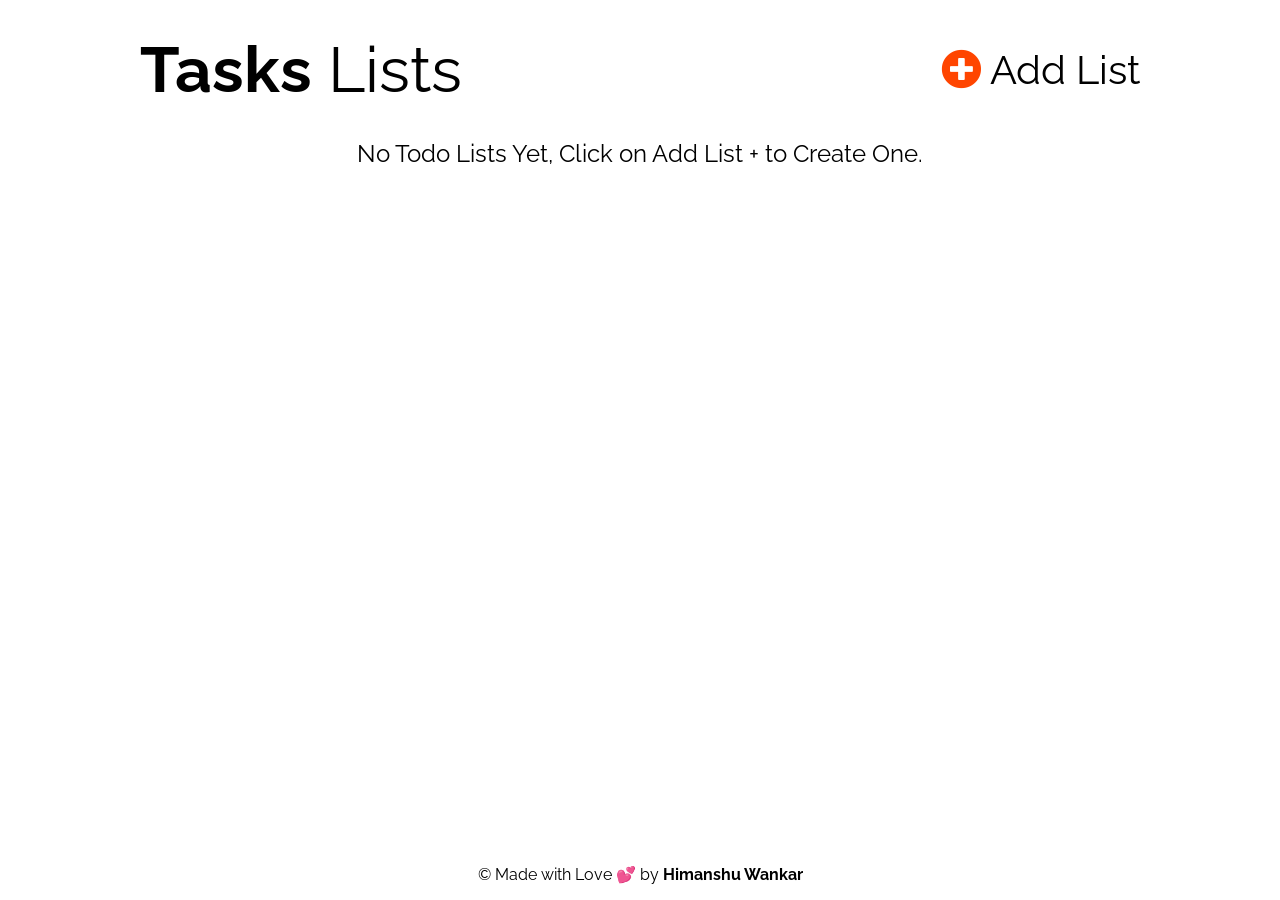
<file: index.html>
<!DOCTYPE html>
<html lang="en">

<head>
    <meta charset="UTF-8">
    <meta http-equiv="X-UA-Compatible" content="IE=edge">
    <meta name="viewport" content="width=device-width, initial-scale=1.0">
    <title>To Do App</title>
    <link rel="stylesheet" href="style.css">
    <link rel="shortcut icon" href="https://img.icons8.com/fluency/240/000000/microsoft-todo-2019.png" type="image/x-icon">
    <link rel="icon" href="images\favicon.ico">
    <link rel="stylesheet" href="https://use.fontawesome.com/releases/v5.15.4/css/all.css"
        integrity="sha384-DyZ88mC6Up2uqS4h/KRgHuoeGwBcD4Ng9SiP4dIRy0EXTlnuz47vAwmeGwVChigm" crossorigin="anonymous">

    <style>
        .icon-style-2 {
            color: orangered;
            cursor: pointer;
            position: absolute;
            bottom: 1rem;
            right: 0.5rem;
            font-size: 2.5rem;
        }

        .icon-style-22 {
            color: orangered;
            cursor: pointer;
            position: absolute;
            bottom: 1rem;
            right: 3rem;
            font-size: 2.5rem;
        }

        .icon-style-22 {
            color: orangered;
            cursor: pointer;
            position: absolute;
            bottom: 1rem;
            right: 3rem;
            font-size: 2.5rem;
        }

        .box {
            position: relative;
        }

        #subtext {
            list-style: none;
            list-style-type: none;
            font-size: 1.5rem;
            color: black;
        }
    </style>
</head>

<body>
    <div class="blur" style="filter: none;">
        <div class="header">
            <span class="heading"><b class="mainheading">Tasks</b> Lists</span>
            <span class="add-list "><i id="add-new-list" class="fas add-btn-js icon-style fa-plus-circle"></i><span
                    class="display-none"> Add List</span></span>
        </div>


        <div class="container" style="display: none;">
            <div class="trip-flex-mobile">
                <div class="triptoparis">Trip to Paris</div>
                <div class="back-opt"><i onclick="backToMainList(this)"
                        class="fas backToMainList icon-style fa-arrow-circle-left">
                    </i><span class="hide-them">
                      <span class="back-text-hide"> Back</span> </span> </div>
            </div>
        </div>
        <div class="home-text">No Todo Lists Yet, Click on Add List + to Create One.</div>

        <div class="boxes"></div>

        <div class="singlecardcontainer">

        </div>


    </div>




    <!-- add-new-list-box popup -->

    <div id="add-new-list-box" class="box-item-add box-item-add1" style="display: none;">
        <div class="subheading">Add New List</div>
        <div class="new-item-input"><input type="text" name="new-item" id="input-box-list" class="input-box"></div><br>
        <div class="aiway"> <span id="add-btn" class="add-new-list-btn add-btn">ADD</span><span
                class="close add-btn">Close</span></div>
    </div>


    <!-- add-new-item-box popup -->
    <div id="add-new-item-box" style="display: none;" class="box-item-add box-item-add2">
        <div class="subheading">Add New Item</div>
        <div class="new-item-input"><input type="text" name="new-item" id="input-box-item" class="input-box"></div><br>
        <div class="aiway"> <span id="addItem" onclick="addingDataIntoCard(this)" class="add-btn add-new-item-btn">
                ADD</span><span class="close add-btn">Close</span></div>
    </div>


    <!-- single box -->
    <div style="display: none;">
        <div class="container">
            <div class="trip-flex-mobile">

                <div class="triptoparis before-after-line">Trip to Paris</div>

                <div class="back-opt"><i class="fas icon-style fa-arrow-circle-left"></i><span class="hide-them">
                        Back</span> </div>
            </div>
        </div>


        <div class="box-main">
            <h1 class="subhead">Trip To Paris</h1>
            <hr style="width: 70%; text-align: right; margin-right: 0;">
            <h2 class="completed2">Completed Task</h2>
            <div class="checkbox"><input type="checkbox">
                <h2 style="display: inline;">Pending Task</h2>
            </div>
            <i id="show-addItem-box" class="fas icon-style-2 fa-plus-circle"> </i>
        </div>
    </div>


    </footer>
   <div class="footer"> <p >© Made with Love 💕 by <span class="social"><strong> Himanshu Wankar </strong></span></p></div>
    <script src="script.js"></script>
</body>

</html>
</file>
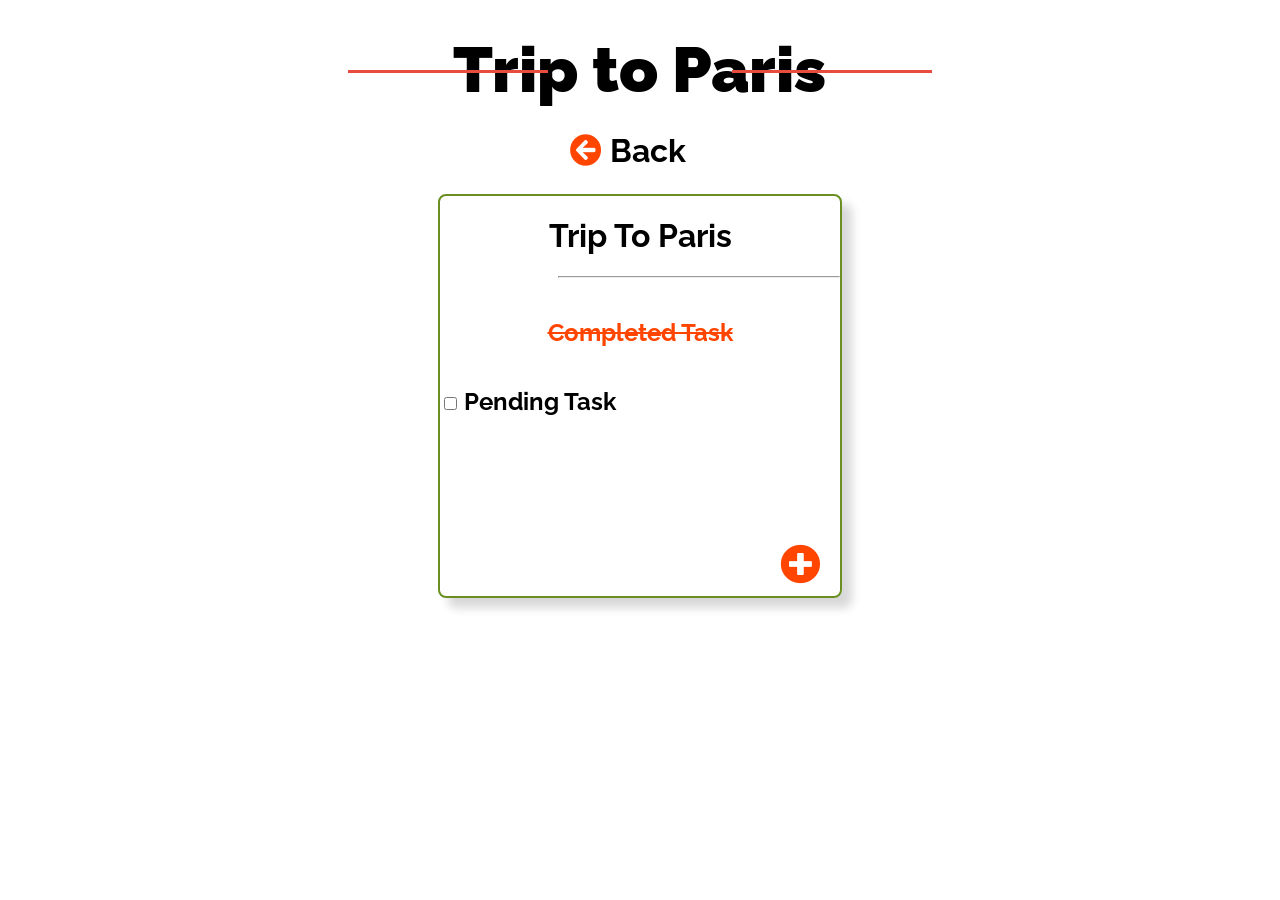
<file: subindex.html>
<!DOCTYPE html>
<html lang="en">

<head>
    <meta charset="UTF-8">
    <meta http-equiv="X-UA-Compatible" content="IE=edge">
    <meta name="viewport" content="width=device-width, initial-scale=1.0">
    <title>To Do App</title>
    <link rel="stylesheet" href="style.css">
    <link rel="stylesheet" href="https://use.fontawesome.com/releases/v5.15.4/css/all.css"
        integrity="sha384-DyZ88mC6Up2uqS4h/KRgHuoeGwBcD4Ng9SiP4dIRy0EXTlnuz47vAwmeGwVChigm" crossorigin="anonymous">


</head>

<body>
   <div class="container">
       <div class="trip-flex-mobile">
           
      <div class="triptoparis before-after-line">Trip to Paris</div>
    
    <div class="back-opt"><a href="./index.html"><i class="fas icon-style fa-arrow-circle-left"></i></a><span class="hide-them"> Back</span> </div>
</div></div>


    <div class="box-main">
        <h1 class="subhead">Trip To Paris</h1>
       <hr style="width: 70%; text-align: right; margin-right: 0;">
        <h2 class="completed2">Completed Task</h2>
        <div class="checkbox"><input type="checkbox"> <h2 style="display: inline;">Pending Task</h2></div>
        <a href="./addlist.html"> <i class="fas icon-style-2 fa-plus-circle"> </i></a>
    </div>

   <!-- <a class="page-change" href="/addlist.html">Click Here for Page 3</a> -->

    </body>

    </html>
</file>
<file: style.css>
@import url('https://fonts.googleapis.com/css2?family=Raleway:wght@300;600&display=swap');

body {
    font-family: 'Raleway', sans-serif;
    margin: 2rem;
    padding: 0rem;
}


.link-deco{
    text-decoration: none;
    color: white;
 
}
.link-deco a{
    text-decoration: none;
    color: orangered;
 
}



.header {
    padding: 0rem 0rem 2rem 0rem;
    display: flex;
    justify-content: space-between;
    align-items: center;
    flex-wrap: wrap;
    margin: auto;
    max-width: 1000px;
    width: 100%;

}

.heading {
    font-size: 4rem;
    /* float: left;
 */
}

.add-list {
    /* float: right; */
    font-size: 2.5rem;
}

.icon-style {
    color: orangered;
    cursor: pointer;
}

.boxes {
 
    padding: 3rem 0rem 4rem 0rem;
    display: flex;
    margin: auto;
    flex-wrap: wrap;
    width: 100%;
    flex-direction: row;
    justify-content: center;
}

.box {
    min-height: 380px;
    width: 250px;
    border: 2px solid orangered;
    border-radius: 0.5rem;
    margin: 3rem;
    box-shadow: 10px 10px 10px #0a0a0a29;

}

.subhead {
    text-align: center;
    color: black;
    font-weight: bold;

}

.completed {
    text-decoration: line-through;
    font-weight: bold;
    text-align: right;
    padding: 20px;
    color: orangered;
}

.checkbox {
    text-align: left;

}

.mainheading {
    font-weight: 1rem
}

.container {
    text-align: center;

}

.triptoparis {
    font-size: 4rem;
    font-weight: 900;
    margin: auto;
    text-align: center;
    width: 80%;
    position: relative;
}

.back-opt {
    padding: 25px 25px 25px 0;
    /* float: right; */
    font-size: 2rem;
    font-weight: bold;
    text-align: center;
}

.box-main {

    height: 400px;
    width: 400px;
    border: 2px solid olivedrab;
    border-radius: 0.5rem;
    margin: auto;
    box-shadow: 10px 10px 10px #0a0a0a29;
    text-align: center;
    margin: auto;
}

.completed2 {
    text-decoration: line-through;
    font-weight: bold;
    text-align: center;
    padding: 20px;
    color: orangered;
}

.icon-style-2 {
    color: orangered;
    cursor: pointer;
    margin-top: 8rem;
    margin-left: 20rem;
    font-size: 2.5rem;
}

.box-item-add {
    position: absolute;
    top: 30%;
    left: 0;
    right: 0;
    width: 450px;
    height: 220px;
    background-color: whitesmoke;
    box-shadow: 10px 10px 10px #0a0a0a29;
    border: 1px solid #e74c3c;
    border-radius: 10px;
    margin: auto;
    padding: 1rem;
    backdrop-filter: blur(5px);
}

.subheading {
    text-align: center;
    color: orangered;
    font-size: 1.5rem;
    padding: 1rem;
    font-weight: 600;

}

.new-item-input {
    margin: auto;
    text-align: center;
    height: 50px;
    width: 300px;
}

.input-box {
    margin-top: 1rem;
    height: 40px;
    width: 300px;
    box-shadow: 5px 5px 5px #0a0a0a29;
    border: 1px solid #e74c3c;
    border-radius: 0.5rem;
}

.add-btn {
    margin-top: 1rem;
    padding: 0.5rem 1rem 0.5rem 1rem;
    text-align: center;
    font-size: 1.5rem;
    font-weight: bold;
    background-color: orangered;
    border-radius: 1rem;
    color: white;
    align-items: center;
    margin: auto;
    margin-bottom: 0;
    display: inline-block;
    cursor: pointer;
}

.blur {
    filter: blur(8px);
}

.before-after-line:before {
    content: "";
    display: block;
    width: 200px;
    height: 3px;
    background: #e74c3c;
    left: 20%;
    top: 50%;
    position: absolute;
}

.before-after-line:after {
    content: "";
    display: block;
    width: 200px;
    height: 3px;
    background: #e74c3c;
    right: 20%;
    top: 50%;
    position: absolute;
}

.page-change{
   
    margin: auto;
    padding: 0.5rem 3rem;
    text-align: center;
    background-color: chocolate;
    border: 0;
    color: white;
    font-weight: bold;
    text-decoration: none;
    border-radius: .75rem;
    display: block;
    width: 10vw;
    position: fixed;
    bottom: 10%;
    right: 0;
    left: 0;
    transition: background-color 1s;
}

.page-change:hover{
    background-color:white ;
    border: 2px solid chocolate;
    color:chocolate;
    
}
.tasklistitem{
    font-size: 1.5rem;
    text-align: center;
}
.footer{
    position: absolute;
    bottom: 0;
    right: 0;
    left: 0;
    margin: auto;
    display: flex;
    justify-content: center;
}

.trip-flex-mobile{
    display: flex;
    flex-direction: column;
    flex-wrap: wrap-reverse;
}

.aiway{
    text-align: center; margin-top:1rem;margin-bottom: 0;
}
.list-styling{
    list-style-type: none;
}

.close{
    margin-left: 1rem;
}
.home-text{
   font-size: 1.5rem;
   text-align: center;
   margin: auto;
}
@media screen and (min-width: 320px) and (max-width: 800px) {


    body {
        font-family: 'Raleway', sans-serif;
        margin: 1rem;
        padding: 0rem;
    }

.display-none{
    display: none;
}
.list-styling{
    list-style-type: none;
}

.tasklistitem{
    font-size: 1.5rem;
    text-align: center;
    display: none;
}
.boxes {
    padding: 0rem;
    display: flex;
    margin: auto;
flex-direction: column;
    width: 100%;
  row-gap: 0;
    
}

.boxes i{
    display: none;
}

.single-style div{    
    min-height: 350px;
    height: 350px;    
    width: 100%;
    margin: auto;
    margin-bottom: 1rem;
}

.single-style{
   margin: auto; 
}
.single-style div .tasklistitem{    
 display: block;
 
}




.box {
    max-height: 80px;
    min-height: 80px;
    height: 80px;
    width: 100%;
    margin: auto;
    margin-bottom: 1rem;
}

.subhead {
    text-align: left;
    color: black;
    font-weight: bold;
    padding-left: 1rem;
}


.heading {
    font-size: 2.5rem;
    /* float: left;
 */
}

.add-list {
    /* float: right; */
    font-size: 2.5rem;
}

.box-item-add {
    position: absolute;
    top: 30%;
    left: 0;
    right: 0;
    width: 328px;
    height: fit-content;
    background-color: whitesmoke;
    box-shadow: 10px 10px 10px #0a0a0a29;
    border: 1px solid #e74c3c;
    border-radius: 10px;
    margin: auto;
    padding: 1rem;
    box-sizing: border-box;
    backdrop-filter: blur(5px);
    text-align: center;
   
}

.new-item-input {
    margin: auto;
    text-align: center;
    height: 50px;
    width: 200px;
}

.input-box {
    margin-top: 1rem;
    height: 40px;
    width: 200px;
    box-shadow: 5px 5px 5px #0a0a0a29;
    border: 1px solid #e74c3c;
    border-radius: 0.5rem;
}

.add-btn {
    margin-top: 1rem;
    padding: 0.5rem 1rem 0.5rem 1rem;
    text-align: center;
    font-size: 1.5rem;
    font-weight: bold;
    background-color: orangered;
    border-radius: 1rem;
    color: white;
    align-items: center;
    margin: 1rem;
    margin-bottom: 0;
    display: inline-block;
    cursor: pointer;
}

.trip-flex-mobile{
    display: flex;
    flex-direction: row-reverse;
    justify-content: center;
    margin: auto;
    align-items: center;
   
}

.before-after-line:before {
    display: none;
}

.before-after-line:after {
    display: none;
}

.triptoparis {
    font-size: 2rem;
    font-weight: 900;
    margin: 0;
    width: fit-content;
    
    position: relative;
}
.box-main {

    height: 300px;
    width: 300px;
    border: 2px solid olivedrab;
    border-radius: 0.5rem;
    margin: auto;
    box-shadow: 10px 10px 10px #0a0a0a29;
    text-align: center;
    
}

.icon-style-2 {
    color: orangered;
    cursor: pointer;
    margin-top: 2rem;
    margin-left: 15rem;
    font-size: 2.5rem;
}

.subhead {
    text-align: center;
}
.aiway{
    margin-top:0;
}
.back-text-hide{
    display: none;
}
}
</file>
